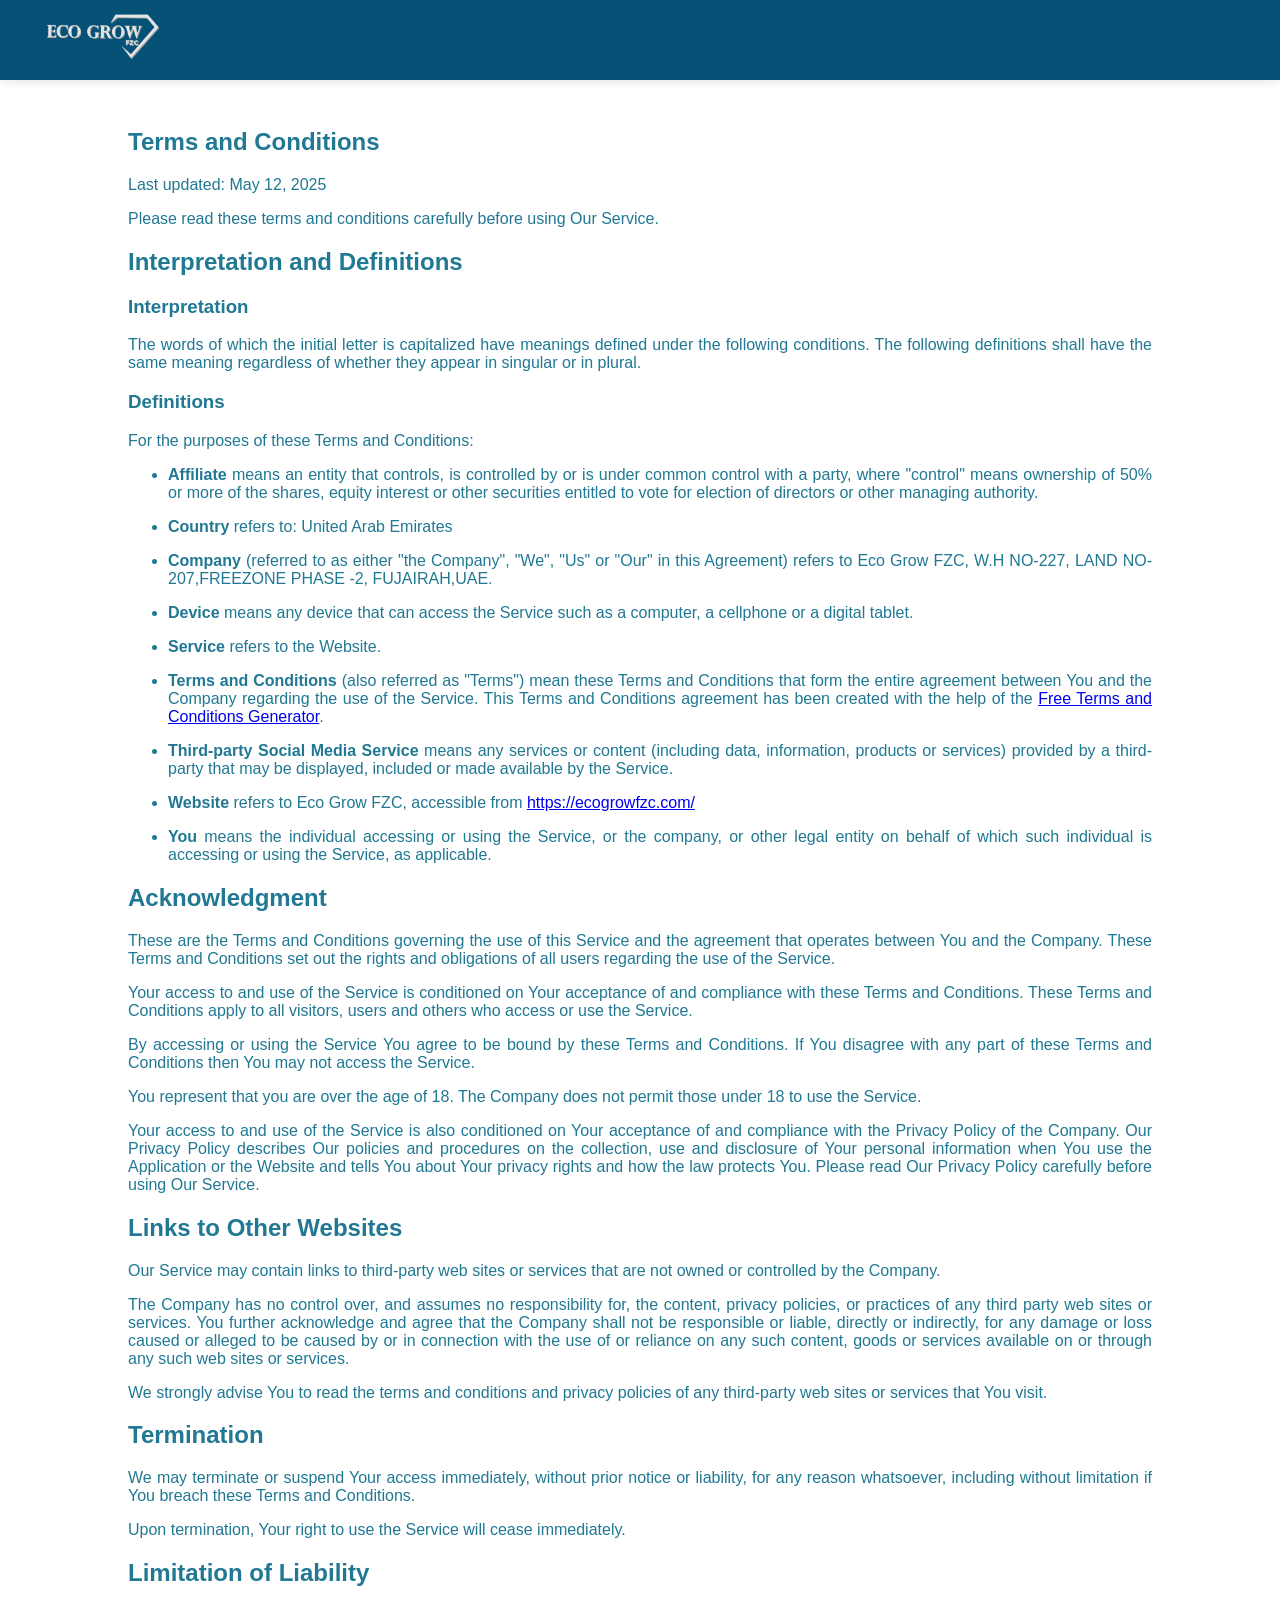
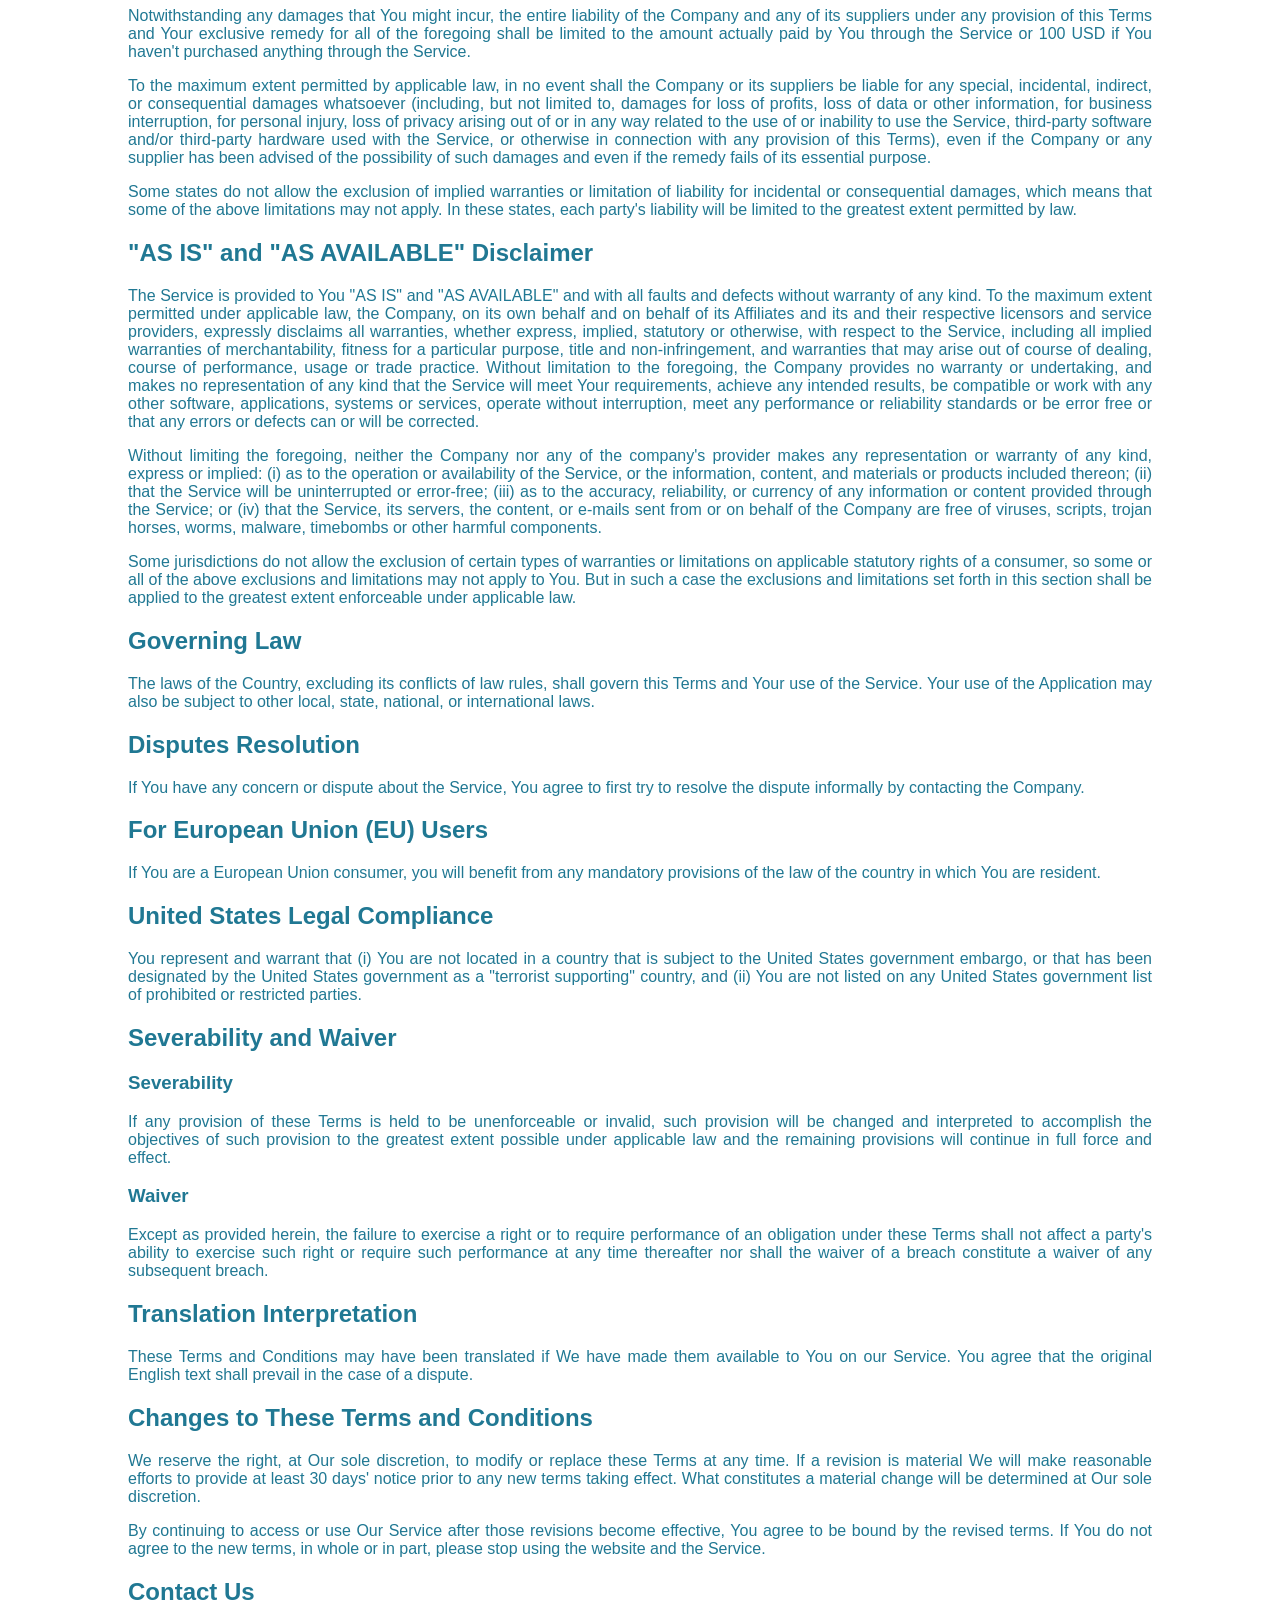
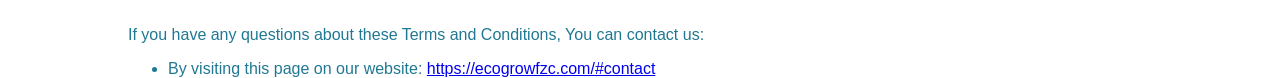
<file: termsandconditions.html>
<!DOCTYPE html>
<html lang="en">
<head>
    <meta charset="UTF-8">
    <meta name="viewport" content="width=device-width, initial-scale=1.0">
    <title>EcogrowFZC</title>
    <link rel="icon" type="image/png" href="logo.jpg">
    <link rel="stylesheet" href="style.css?v=2">
    <script src="script.js?v=2"></script>
    <link rel="stylesheet" href="https://cdnjs.cloudflare.com/ajax/libs/font-awesome/6.5.0/css/all.min.css">
</head>
<body style="text-align: justify;">
     <header>
        <div class="nav-bar">
          <div class="tab-logo">
            <a href="index.html" ><img src="eco.png" alt="Eco Logo"></a>
          </div>
      
          <input type="checkbox" id="menu-toggle">
          <label for="menu-toggle" class="menu-icon">&#9776;</label>
      
          <div class="nav-tabs">

          </div>
        </div>
    </header> 
    <div style="margin: 10%;">
        <h2>Terms and Conditions</h2>
        <p>Last updated: May 12, 2025</p>
        <p>Please read these terms and conditions carefully before using Our Service.</p>
        <h2>Interpretation and Definitions</h2>
        <h3>Interpretation</h3>
        <p>The words of which the initial letter is capitalized have meanings defined under the following conditions. The following definitions shall have the same meaning regardless of whether they appear in singular or in plural.</p>
        <h3>Definitions</h3>
        <p>For the purposes of these Terms and Conditions:</p>
        <ul>
        <li>
        <p><strong>Affiliate</strong> means an entity that controls, is controlled by or is under common control with a party, where &quot;control&quot; means ownership of 50% or more of the shares, equity interest or other securities entitled to vote for election of directors or other managing authority.</p>
        </li>
        <li>
        <p><strong>Country</strong> refers to:  United Arab Emirates</p>
        </li>
        <li>
        <p><strong>Company</strong> (referred to as either &quot;the Company&quot;, &quot;We&quot;, &quot;Us&quot; or &quot;Our&quot; in this Agreement) refers to Eco Grow FZC, W.H NO-227, LAND NO-207,FREEZONE PHASE -2, FUJAIRAH,UAE.</p>
        </li>
        <li>
        <p><strong>Device</strong> means any device that can access the Service such as a computer, a cellphone or a digital tablet.</p>
        </li>
        <li>
        <p><strong>Service</strong> refers to the Website.</p>
        </li>
        <li>
        <p><strong>Terms and Conditions</strong> (also referred as &quot;Terms&quot;) mean these Terms and Conditions that form the entire agreement between You and the Company regarding the use of the Service. This Terms and Conditions agreement has been created with the help of the <a href="https://www.freeprivacypolicy.com/free-terms-and-conditions-generator/" target="_blank">Free Terms and Conditions Generator</a>.</p>
        </li>
        <li>
        <p><strong>Third-party Social Media Service</strong> means any services or content (including data, information, products or services) provided by a third-party that may be displayed, included or made available by the Service.</p>
        </li>
        <li>
        <p><strong>Website</strong> refers to Eco Grow FZC, accessible from <a href="https://ecogrowfzc.com/" rel="external nofollow noopener" target="_blank">https://ecogrowfzc.com/</a></p>
        </li>
        <li>
        <p><strong>You</strong> means the individual accessing or using the Service, or the company, or other legal entity on behalf of which such individual is accessing or using the Service, as applicable.</p>
        </li>
        </ul>
        <h2>Acknowledgment</h2>
        <p>These are the Terms and Conditions governing the use of this Service and the agreement that operates between You and the Company. These Terms and Conditions set out the rights and obligations of all users regarding the use of the Service.</p>
        <p>Your access to and use of the Service is conditioned on Your acceptance of and compliance with these Terms and Conditions. These Terms and Conditions apply to all visitors, users and others who access or use the Service.</p>
        <p>By accessing or using the Service You agree to be bound by these Terms and Conditions. If You disagree with any part of these Terms and Conditions then You may not access the Service.</p>
        <p>You represent that you are over the age of 18. The Company does not permit those under 18 to use the Service.</p>
        <p>Your access to and use of the Service is also conditioned on Your acceptance of and compliance with the Privacy Policy of the Company. Our Privacy Policy describes Our policies and procedures on the collection, use and disclosure of Your personal information when You use the Application or the Website and tells You about Your privacy rights and how the law protects You. Please read Our Privacy Policy carefully before using Our Service.</p>
        <h2>Links to Other Websites</h2>
        <p>Our Service may contain links to third-party web sites or services that are not owned or controlled by the Company.</p>
        <p>The Company has no control over, and assumes no responsibility for, the content, privacy policies, or practices of any third party web sites or services. You further acknowledge and agree that the Company shall not be responsible or liable, directly or indirectly, for any damage or loss caused or alleged to be caused by or in connection with the use of or reliance on any such content, goods or services available on or through any such web sites or services.</p>
        <p>We strongly advise You to read the terms and conditions and privacy policies of any third-party web sites or services that You visit.</p>
        <h2>Termination</h2>
        <p>We may terminate or suspend Your access immediately, without prior notice or liability, for any reason whatsoever, including without limitation if You breach these Terms and Conditions.</p>
        <p>Upon termination, Your right to use the Service will cease immediately.</p>
        <h2>Limitation of Liability</h2>
        <p>Notwithstanding any damages that You might incur, the entire liability of the Company and any of its suppliers under any provision of this Terms and Your exclusive remedy for all of the foregoing shall be limited to the amount actually paid by You through the Service or 100 USD if You haven't purchased anything through the Service.</p>
        <p>To the maximum extent permitted by applicable law, in no event shall the Company or its suppliers be liable for any special, incidental, indirect, or consequential damages whatsoever (including, but not limited to, damages for loss of profits, loss of data or other information, for business interruption, for personal injury, loss of privacy arising out of or in any way related to the use of or inability to use the Service, third-party software and/or third-party hardware used with the Service, or otherwise in connection with any provision of this Terms), even if the Company or any supplier has been advised of the possibility of such damages and even if the remedy fails of its essential purpose.</p>
        <p>Some states do not allow the exclusion of implied warranties or limitation of liability for incidental or consequential damages, which means that some of the above limitations may not apply. In these states, each party's liability will be limited to the greatest extent permitted by law.</p>
        <h2>&quot;AS IS&quot; and &quot;AS AVAILABLE&quot; Disclaimer</h2>
        <p>The Service is provided to You &quot;AS IS&quot; and &quot;AS AVAILABLE&quot; and with all faults and defects without warranty of any kind. To the maximum extent permitted under applicable law, the Company, on its own behalf and on behalf of its Affiliates and its and their respective licensors and service providers, expressly disclaims all warranties, whether express, implied, statutory or otherwise, with respect to the Service, including all implied warranties of merchantability, fitness for a particular purpose, title and non-infringement, and warranties that may arise out of course of dealing, course of performance, usage or trade practice. Without limitation to the foregoing, the Company provides no warranty or undertaking, and makes no representation of any kind that the Service will meet Your requirements, achieve any intended results, be compatible or work with any other software, applications, systems or services, operate without interruption, meet any performance or reliability standards or be error free or that any errors or defects can or will be corrected.</p>
        <p>Without limiting the foregoing, neither the Company nor any of the company's provider makes any representation or warranty of any kind, express or implied: (i) as to the operation or availability of the Service, or the information, content, and materials or products included thereon; (ii) that the Service will be uninterrupted or error-free; (iii) as to the accuracy, reliability, or currency of any information or content provided through the Service; or (iv) that the Service, its servers, the content, or e-mails sent from or on behalf of the Company are free of viruses, scripts, trojan horses, worms, malware, timebombs or other harmful components.</p>
        <p>Some jurisdictions do not allow the exclusion of certain types of warranties or limitations on applicable statutory rights of a consumer, so some or all of the above exclusions and limitations may not apply to You. But in such a case the exclusions and limitations set forth in this section shall be applied to the greatest extent enforceable under applicable law.</p>
        <h2>Governing Law</h2>
        <p>The laws of the Country, excluding its conflicts of law rules, shall govern this Terms and Your use of the Service. Your use of the Application may also be subject to other local, state, national, or international laws.</p>
        <h2>Disputes Resolution</h2>
        <p>If You have any concern or dispute about the Service, You agree to first try to resolve the dispute informally by contacting the Company.</p>
        <h2>For European Union (EU) Users</h2>
        <p>If You are a European Union consumer, you will benefit from any mandatory provisions of the law of the country in which You are resident.</p>
        <h2>United States Legal Compliance</h2>
        <p>You represent and warrant that (i) You are not located in a country that is subject to the United States government embargo, or that has been designated by the United States government as a &quot;terrorist supporting&quot; country, and (ii) You are not listed on any United States government list of prohibited or restricted parties.</p>
        <h2>Severability and Waiver</h2>
        <h3>Severability</h3>
        <p>If any provision of these Terms is held to be unenforceable or invalid, such provision will be changed and interpreted to accomplish the objectives of such provision to the greatest extent possible under applicable law and the remaining provisions will continue in full force and effect.</p>
        <h3>Waiver</h3>
        <p>Except as provided herein, the failure to exercise a right or to require performance of an obligation under these Terms shall not affect a party's ability to exercise such right or require such performance at any time thereafter nor shall the waiver of a breach constitute a waiver of any subsequent breach.</p>
        <h2>Translation Interpretation</h2>
        <p>These Terms and Conditions may have been translated if We have made them available to You on our Service.
        You agree that the original English text shall prevail in the case of a dispute.</p>
        <h2>Changes to These Terms and Conditions</h2>
        <p>We reserve the right, at Our sole discretion, to modify or replace these Terms at any time. If a revision is material We will make reasonable efforts to provide at least 30 days' notice prior to any new terms taking effect. What constitutes a material change will be determined at Our sole discretion.</p>
        <p>By continuing to access or use Our Service after those revisions become effective, You agree to be bound by the revised terms. If You do not agree to the new terms, in whole or in part, please stop using the website and the Service.</p>
        <h2>Contact Us</h2>
        <p>If you have any questions about these Terms and Conditions, You can contact us:</p>
        <ul>
        <li>By visiting this page on our website: <a href="https://ecogrowfzc.com/#contact" rel="external nofollow noopener" target="_blank">https://ecogrowfzc.com/#contact</a></li>
        </ul>
    </div>
</body>
</html>
</file>
<file: style.css>
body, html {
    /* height: 100%; */
  
    background-color: white;
  
    background-size: cover;
    margin: 0;
    padding: 0;
    font-family: Arial, sans-serif;
   color: #207893;
    text-align: center;
    height: 100vh;
    justify-content: center;
    align-items: center;
    scroll-behavior: smooth;

  }

  header {
    background-color: #ffffff;
    box-shadow: 0 2px 10px rgba(0, 0, 0, 0.1);
    position: fixed;
    top: 0;
    z-index: 999;
    background-color:#065277;;
    width: 100vw;
    height: 80px;
  }
  
  header #menu-toggle{
    display: none;
  }
  .nav-bar {
    display: flex;
    align-items: center;
    justify-content: space-between;
    padding: 10px 20px;
    max-width: 1200px;
    margin: auto;
   
  }
  
  .tab-logo img{
    height: 50px;
    width: auto;
}

/* Navigation links */
.nav-tabs {
  display: flex;
  gap: 20px;
}

.nav-tabs div a {
  text-decoration: none;
  color: #e1e3e3;
  font-weight: bold;
  padding: 10px 15px;
  transition: background 0.3s, color 0.3s;
}

.nav-tabs div a:hover {
  background-color: #0077b6;
  color: white;
  border-radius: 4px;
}

/* Hamburger menu icon */
.menu-icon {
  display: none;
  font-size: 28px;
  cursor: pointer;
  color: #f9f9f9;
}
/* Responsive design */
@media (max-width: 768px) {
  .menu-icon {
    display: block;
  }

  #menu-toggle {
    display: none;
  }

  .nav-tabs {
    display: none;
    flex-direction: column;
    gap: 10px;
    width: 100%;
    background: #f9f9f9;
    position: absolute;
    top: 70px;
    left: 0;
    padding: 20px;
    box-shadow: 0 5px 15px rgba(0, 0, 0, 0.1);
  }

  #menu-toggle:checked + .menu-icon + .nav-tabs {
    display: flex;
  }

  .nav-tabs div a {
    padding: 12px;
    display: block;
    color: #164936;
  }
}


#company, #product, #services, #vision-mission, #contact {
  scroll-margin-top: 80px; /* If header height is 80px */
  position: relative;


}


  .video-bg {
    position: relative;
    width: 100%;
    height: 100vh;
    overflow: hidden;
  }
  
  
  .video-bg video {
    position: absolute;
    top: 0;
    left: 0;
    width: 100vw;
    height: 100vh;
    object-fit: cover;
    z-index: 1;
  }
  
  .overlay {
    position: absolute;
    top: 0;
    left: 0;
    width:100%;
    height: 100%;
    background: rgba(0,0,0,0.4);
    z-index: 2;
}

.content {
  position: relative;
  z-index: 3;
  color: white;
  text-align: center;
  top: 50%;
  transform: translateY(-50%);
  padding: 0 20px;
}
.content h1 {
    font-size: 6rem;
    margin-bottom: 10px;
  }
  
  .content p {
    font-size: 2.2rem;
    margin-bottom: 20px;
  }
  
  .btn {
    padding: 12px 30px;
    background: #ffffff;
    color: #000;
    text-decoration: none;
    border-radius: 5px;
    transition: background 0.3s;
  }
  
  .btn:hover {
    background: #ddd;
  }
  

 /* Company Section */
    /* #company {
      background: #dddddd9e;
      padding: 60px 20px;
         background-image: url(images/company.jpg);
    } */

#company {
    
    background-image: url(company.jpg);
    background-size: cover;
    background-position: center;
    background-repeat: no-repeat;
    color: #ffffff;
    height: 100vh;
}


    .company-container {
      display: flex;
      flex-wrap: wrap;
      justify-content: space-between;
      align-items: center;
      gap: 30px;
      /* max-width: 1200px; */
      margin: 0px auto;
      height: 100vh;
    }
    
    .company-info {
          flex: 1;
          min-width: 280px;
          /* background-color: #0077b6c9; */
          background-color: #48697ac9;
          color: #fff;
          padding: 20px 20px 0px 20px;
          border-radius: 8px;
          box-shadow: 0 4px 10px rgba(0, 0, 0, 0.3);
          height: 98v
    }


    .company-info h2 {
      font-size: 32px;
      margin-top: 0px;
      color: #062b3d;
      text-align: center;
      padding: 30px;
    }
    
    .company-info p {
      font-size: 18px;
      line-height: 1.8;
      text-align: justify;
      padding: 20px;
      padding-top: 0px;
        max-width: 1200px;
    position: relative;
    left: 50%;
    transform: translateX(-50%);
    }
    
    .company-image {
      flex: 1;
      min-width: 280px;
      text-align: center;
    }
    
    .company-info img {
      width: 90%;
      /* max-width: 500px; */
      height: auto;
      border-radius: 8px;
      /* box-shadow: 0 5px 20px rgba(0, 0, 0, 0.1); */
          object-fit: cover;
    }
    .company-img2{
      flex: 1;
    }

    .company-cvd-images{
      display: flex;
        max-width: 1200px;
    justify-content: center;
    left: 50%;
    position: relative;
    transform: translateX(-50%);
        
    }
    .company-img3{
    
       width: 420px;
       
    }
    .company-img2 img{
      height: 350px; 
      border-radius: 8px;
      box-shadow: 0 4px 12px rgba(0, 0, 0, 0.1);
      object-fit: cover;
    }
    .company-info,
  .company-image {
    width: 60%;
    height: 100%;

  }
/*company media query*/
/* Tablets and below (max-width: 1024px) */
@media (max-width: 1024px) {
  #company {
    height: auto;
    padding: 40px 20px;
  }

  .company-container {
    height: auto;
  }

  .company-info,
  .company-image {
    width: 50%;
    height: auto;
  }

  .company-info h2 {
    font-size: 28px;
    margin-top: 20px;
    padding: 20px;
  }

  .company-info p {
    font-size: 16px;
    padding: 15px;
  }

  .company-img2,
  .company-img3 {
    width: 100%;
  }
        iframe{
        max-width: 200px;
        height: 300px;
      }

      .company-img2 img{
      height: 250px; 
    }
     .company-cvd-images {
    flex-direction: column;
    align-items: center;
  }
}
/* Mobile devices (max-width: 768px) */
@media (max-width: 768px) {
  .company-info h2 {
    font-size: 24px;
    padding: 15px;
  }

  .company-info p {
    font-size: 14px;
    padding: 10px;
  }

    .company-cvd-images {
    flex-direction: column;
    align-items: center;
  }

  .company-img2,
  .company-img3 {
    width: 50%;
    max-width: 100%;
  }
  
      .company-img2 img{
      height: 250px; 
    }
      
}




/* Small mobile devices (max-width: 480px) */
@media (max-width: 480px) {
  .company-info h2 {
    font-size: 20px;
    padding: 10px;
  }

  .company-info p {
    font-size: 12px;
    padding: 8px;
  }

  .company-img2,
  .company-img3 {
    width: 50%;
  }
      .content h1 {
        font-size: 4rem;
    
      }
}



    /* Responsive Adjustments
    @media (max-width: 768px) {
      #company{
        background-attachment: scroll; 
         background-position: top;

      }
      .content h1 {
        font-size: 3rem;
    
      }
      .content p {
        font-size: 1.2rem;
        margin-bottom: 20px;
      }
      .company-container {
        flex-direction: column;
        text-align: center;
      }
    
      .company-info h2 {
        font-size: 38px;
      }
    
      .company-info p {
        font-size: 1rem;
      }
      /* .banner-img img {
        height: 35vh;
      } 
    }*/
     

  
    #product {
      padding: 50px 20px;
      background-color: #ffffff;
      font-family: Arial, sans-serif;
    color: #207893;
  max-width: 1800px;
  margin: 10%;
      border-radius: 10px;
    box-shadow: 0 0 20px rgba(0, 0, 0, 0.05);

    }
    
    #product h2 {
      text-align: center;
      font-size: 32px;
      margin-bottom: 5%;
      color: #062b3d;
      margin-top: 0px;
    }
    
    .product-container {
      display: flex;
      flex-wrap:wrap;
      justify-content: center;
      align-items: flex-start;
      gap: 30px;
      max-width: 1000px;
      margin: 0 auto;
    }
  
    .product-image img {
      width: 100%;
      max-width: 450px;
      border-radius: 8px;
      box-shadow: 0 4px 12px rgba(0, 0, 0, 0.1);
    }
  
    .product-sec {
      flex: 1;
      min-width: 280px;
      max-width: 500px;
    }
    
    .product-sec p {
      font-size: 16px;
      line-height: 1.6;
      text-align: justify;
          margin-top: 0px;
    }
    .product-sec2{
      display: flex;
      flex-direction: row;
      gap: 5px;
      margin-bottom: 20px;
    }
    .product-info2{
      flex: 1;
      text-align: justify;
    }
    .product-image2{
      flex: 1;
    }
      .product-image2 img{
        width: 470px;
        height: auto;
              border-radius: 8px;
      box-shadow: 0 4px 12px rgba(0, 0, 0, 0.1);
      }
      .product-sec2 p {
      font-size: 16px;
      line-height: 1.6;
      text-align: justify;
      }


/* Tablets and below (max-width: 1024px) */
@media (max-width: 1024px) {
  #product {
    padding: 70px 15px;
    
  }

  .product-container {
    flex-direction: column;
    gap: 20px;
    max-width: 90%;
  }

  .product-image img {
    max-width: 100%;
  }

  .product-sec,
  .product-image2 {
    width: 100%;
    max-width: none;
  }

  .product-sec2 {
    flex-direction: column;
  }
}

/* Mobile devices (max-width: 768px) */
@media (max-width: 768px) {
  #product h2 {
    font-size: 28px;
  }

  .product-container {
    gap: 15px;
  }

  .product-sec p {
    font-size: 14px;
  }

  .product-image2 img {
    width: 100%;
    height: auto;
  }
}

/* Small mobile devices (max-width: 480px) */
@media (max-width: 480px) {
  #product h2 {
    font-size: 24px;
      margin: 0px;
  }

  .product-sec p {
    font-size: 12px;
  }

  .product-sec2 p {
    font-size: 14px;
  }

  .product-container {
    gap: 10px;
    padding: 20px 10px;
  }

  .product-image2 img {
    width: 100%;
    height: auto;
  }
        iframe{
        max-width: 200px;
        height: 300px;
      }
}


    
    #services {
      padding: 40px 20px;
      /* background: #f5f5f5; */
      background: #48697ac9;
      font-family: Arial, sans-serif;
      color:#062b3d;
      max-width: 1800px;
      margin: 10%;
    }
    
    #services h2 {
      text-align: center;
      font-size: 30px;
      margin-bottom: 40px;
    }
    
    .service {
      background: #fff;
      margin:15px auto;
      padding: 20px;
      border-left: 4px solid #005b4d;
      max-width: 800px;
      box-shadow: 0 0 10px rgba(0,0,0,0.05);
      border-radius: 5px;
        color: #207893;
    }
    
    .service h3 {
      margin: 0 0 10px;
      color: #207893;
    }
    
    .service p {
      margin: 0;
      font-size: 15px;
      line-height: 1.6;
    }
      .service img{
        width: 300px;
      padding: 30px;
      }

      .ecodiamond img{
        width: 500px;
        padding: 30px;
      }



  #vision-mission {
      max-width: 1200px;
      margin: 60px auto;
      padding: 40px 20px;
      background: #fff;
      border-radius: 10px;
      box-shadow: 0 0 20px rgba(0,0,0,0.05);
          color: #207893;
      max-width: 1800px;
      margin: 10%;
      
    }
    
    #vision-mission h2 {
      color: #062b3d;
      margin-bottom: 10px;
      font-size: 1.8rem;
      margin-top: 5%;
    }
    
    #vision-mission p {
      /* color: #333;
      line-height: 1.7;
      font-size: 1rem;
      margin-bottom: 30px; */
      font-size: 16px;
      line-height: 1.6;
      text-align: justify;


    }
    

  
   
    
    /*contact section*/
    #contact {
      background: #dddddd9e;
      padding: 40px 20px;
     
      font-size: 1.3rem;
      max-width: 1800px;
      margin: 10%;
    }
    
    #contact h2 {
      text-align: center;
      color: #062b3d;
      margin-bottom: 30px;

    }
    
    .contact-container {
      display: flex;
      flex-wrap: wrap;
      justify-content: space-between;
      gap: 20px;
      margin-left: 3%;
      margin-right: 20px;
  
    }
    
    .contact-info {
      flex: 1;
      min-width: 280px;
      background: #fff;
      padding: 10PX;
      min-width: 230PX;
    }
    
    .contact-info p {
      font-size: 16px;
      color: #444;
    }
    .contact-info a{
      color: black;
    }
    
    .social-icons a {
      color: #333;
      font-size: 22px;
      margin-right: 15px;
      transition: color 0.3s, transform 0.3s;
    }
    
    .social-icons a:hover {
      color: #0077b5; /* Customize as per brand color */
      transform: scale(1.2);
    }
    
    
    .map-container {
      flex: 1;
      min-width: 300px;
    }
    iframe{
      width: 400px;
    }



     /*footer section*/
     footer{
      background-color: #444;
      color: #fff;
    }
    .copyright {
      display: flex;
      justify-content: space-between;
      align-items: center;
      clear: both;
      background-color: #062b3d;
      color: #fff;
      clear: both;
    }
    
    .copy {
      width: 500px;
      text-align: center;
      margin: 10px 0px;
      padding: 10px;
    }
    .docs-container {
  margin-left: auto;
  width: 200px;
}

.docs-container a {
  margin-right: 20px;
  color: #fff;
  
}

.docs-container a:last-child {
  margin-right: 0;
}
 
    /* Responsive adjustments */
    @media (max-width: 768px) {
      #vision-mission {
        padding: 30px 15px;
        margin: 0px;
      }
    
      #vision-mission h2 {
        font-size: 1.5rem;
      }
    
      #vision-mission p {
        font-size: 0.95rem;
      }
      .ecodiamond img{
        width: 250px;
      }
      .service img {
        width: 145px;
      }
      #services{
        margin: 0px;
      }

    }
    
    
  
    @media (max-width: 768px) {
      .logo-blur {
        width: 150px;
        filter: blur(2px);
      }
    }
    
 
    @media (max-width: 768px) {
      #contact {
        padding: 30px 15px;
          margin: 0px;
      }
    
      #contact h2 {
        font-size: 1.6rem;
      }
    
      #contact p {
        font-size: 0.8rem;
      }
      /* .map-container {
     
        max-width: 100px;
      } */
      iframe{
        max-width: 200px;
        height: 300px;
      }
      .footer-section{
        font-size: 12px;
      }
      .contact-info{
        min-width: 150px;
      }
      iframe{
      width: 150px;
    }
    .map-container{
      min-width: 160px;
    }
      
    }
</file>
